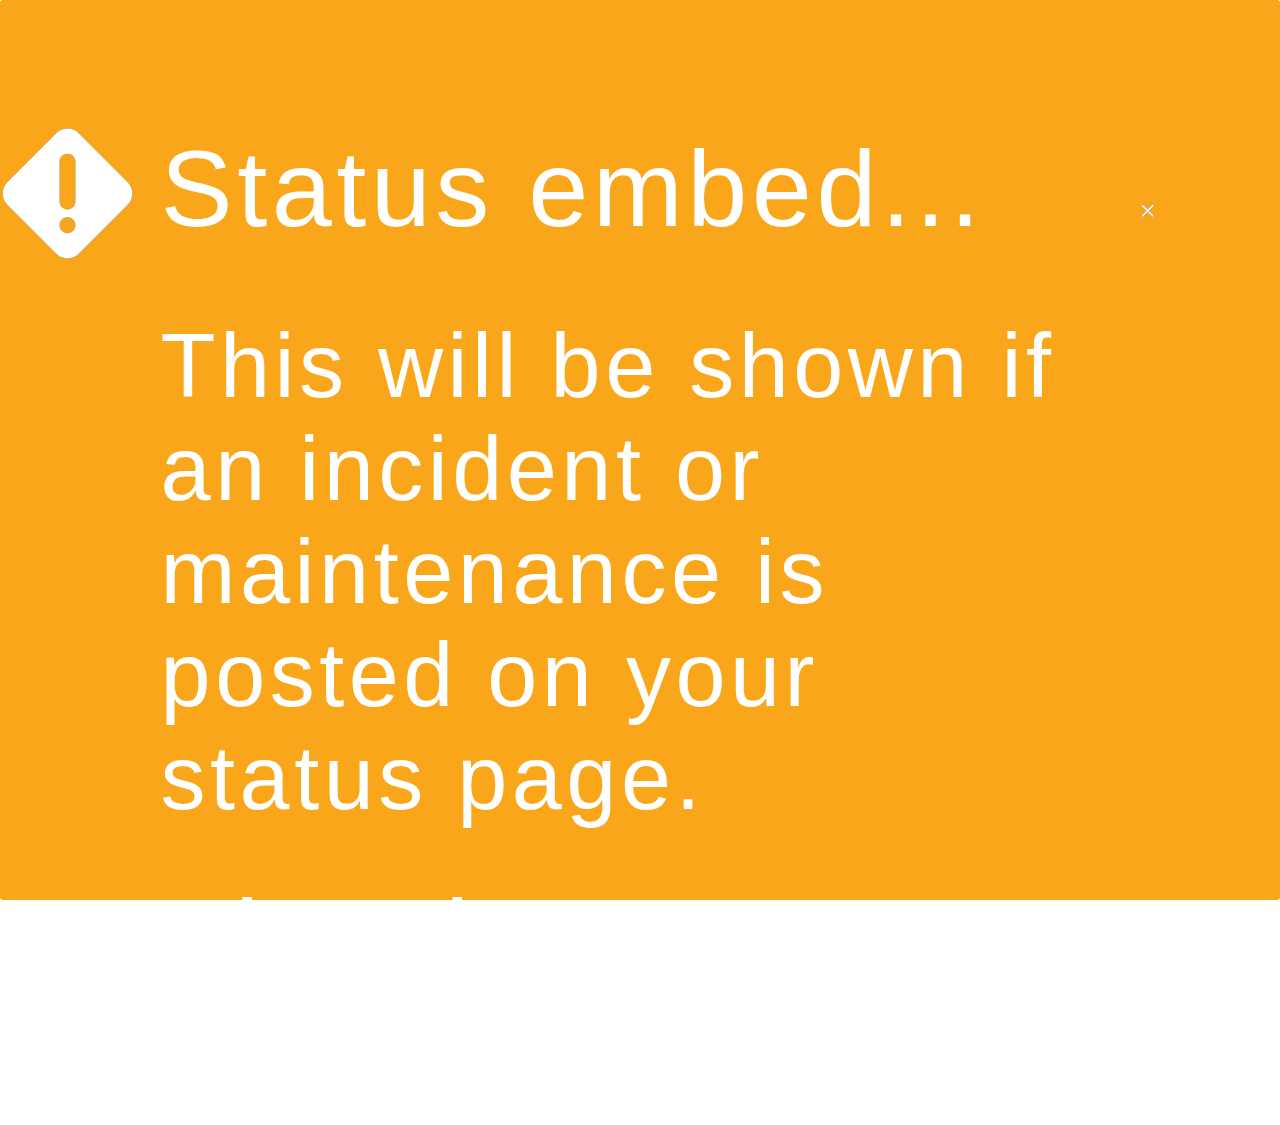
<file: frame.html>
<!DOCTYPE html>
<!-- saved from url=(0046)https://zswtg41vp2vd.statuspage.io/embed/frame -->
<html><head><meta http-equiv="Content-Type" content="text/html; charset=UTF-8">
  
<script type="text/javascript" src="./bc12d0ca7c"></script><script src="./nr-1184.min.js.download"></script><script>window.NREUM||(NREUM={});NREUM.info={"beacon":"bam.nr-data.net","errorBeacon":"bam.nr-data.net","licenseKey":"bc12d0ca7c","applicationID":"1887052,5587075","transactionName":"IlgMRUFXWFhWEE5CQwBDF0IcXVlWVgZOV0UAWgc=","queueTime":0,"applicationTime":163,"agent":""}</script>
<script>(window.NREUM||(NREUM={})).loader_config={licenseKey:"bc12d0ca7c",applicationID:"1887052"};window.NREUM||(NREUM={}),__nr_require=function(e,t,n){function r(n){if(!t[n]){var i=t[n]={exports:{}};e[n][0].call(i.exports,function(t){var i=e[n][1][t];return r(i||t)},i,i.exports)}return t[n].exports}if("function"==typeof __nr_require)return __nr_require;for(var i=0;i<n.length;i++)r(n[i]);return r}({1:[function(e,t,n){function r(){}function i(e,t,n){return function(){return o(e,[u.now()].concat(c(arguments)),t?null:this,n),t?void 0:this}}var o=e("handle"),a=e(6),c=e(7),f=e("ee").get("tracer"),u=e("loader"),s=NREUM;"undefined"==typeof window.newrelic&&(newrelic=s);var d=["setPageViewName","setCustomAttribute","setErrorHandler","finished","addToTrace","inlineHit","addRelease"],p="api-",l=p+"ixn-";a(d,function(e,t){s[t]=i(p+t,!0,"api")}),s.addPageAction=i(p+"addPageAction",!0),s.setCurrentRouteName=i(p+"routeName",!0),t.exports=newrelic,s.interaction=function(){return(new r).get()};var m=r.prototype={createTracer:function(e,t){var n={},r=this,i="function"==typeof t;return o(l+"tracer",[u.now(),e,n],r),function(){if(f.emit((i?"":"no-")+"fn-start",[u.now(),r,i],n),i)try{return t.apply(this,arguments)}catch(e){throw f.emit("fn-err",[arguments,this,e],n),e}finally{f.emit("fn-end",[u.now()],n)}}}};a("actionText,setName,setAttribute,save,ignore,onEnd,getContext,end,get".split(","),function(e,t){m[t]=i(l+t)}),newrelic.noticeError=function(e,t){"string"==typeof e&&(e=new Error(e)),o("err",[e,u.now(),!1,t])}},{}],2:[function(e,t,n){function r(){return c.exists&&performance.now?Math.round(performance.now()):(o=Math.max((new Date).getTime(),o))-a}function i(){return o}var o=(new Date).getTime(),a=o,c=e(8);t.exports=r,t.exports.offset=a,t.exports.getLastTimestamp=i},{}],3:[function(e,t,n){function r(e,t){var n=e.getEntries();n.forEach(function(e){"first-paint"===e.name?d("timing",["fp",Math.floor(e.startTime)]):"first-contentful-paint"===e.name&&d("timing",["fcp",Math.floor(e.startTime)])})}function i(e,t){var n=e.getEntries();n.length>0&&d("lcp",[n[n.length-1]])}function o(e){e.getEntries().forEach(function(e){e.hadRecentInput||d("cls",[e])})}function a(e){if(e instanceof m&&!g){var t=Math.round(e.timeStamp),n={type:e.type};t<=p.now()?n.fid=p.now()-t:t>p.offset&&t<=Date.now()?(t-=p.offset,n.fid=p.now()-t):t=p.now(),g=!0,d("timing",["fi",t,n])}}function c(e){d("pageHide",[p.now(),e])}if(!("init"in NREUM&&"page_view_timing"in NREUM.init&&"enabled"in NREUM.init.page_view_timing&&NREUM.init.page_view_timing.enabled===!1)){var f,u,s,d=e("handle"),p=e("loader"),l=e(5),m=NREUM.o.EV;if("PerformanceObserver"in window&&"function"==typeof window.PerformanceObserver){f=new PerformanceObserver(r);try{f.observe({entryTypes:["paint"]})}catch(v){}u=new PerformanceObserver(i);try{u.observe({entryTypes:["largest-contentful-paint"]})}catch(v){}s=new PerformanceObserver(o);try{s.observe({type:"layout-shift",buffered:!0})}catch(v){}}if("addEventListener"in document){var g=!1,y=["click","keydown","mousedown","pointerdown","touchstart"];y.forEach(function(e){document.addEventListener(e,a,!1)})}l(c)}},{}],4:[function(e,t,n){function r(e,t){if(!i)return!1;if(e!==i)return!1;if(!t)return!0;if(!o)return!1;for(var n=o.split("."),r=t.split("."),a=0;a<r.length;a++)if(r[a]!==n[a])return!1;return!0}var i=null,o=null,a=/Version\/(\S+)\s+Safari/;if(navigator.userAgent){var c=navigator.userAgent,f=c.match(a);f&&c.indexOf("Chrome")===-1&&c.indexOf("Chromium")===-1&&(i="Safari",o=f[1])}t.exports={agent:i,version:o,match:r}},{}],5:[function(e,t,n){function r(e){function t(){e(a&&document[a]?document[a]:document[i]?"hidden":"visible")}"addEventListener"in document&&o&&document.addEventListener(o,t,!1)}t.exports=r;var i,o,a;"undefined"!=typeof document.hidden?(i="hidden",o="visibilitychange",a="visibilityState"):"undefined"!=typeof document.msHidden?(i="msHidden",o="msvisibilitychange"):"undefined"!=typeof document.webkitHidden&&(i="webkitHidden",o="webkitvisibilitychange",a="webkitVisibilityState")},{}],6:[function(e,t,n){function r(e,t){var n=[],r="",o=0;for(r in e)i.call(e,r)&&(n[o]=t(r,e[r]),o+=1);return n}var i=Object.prototype.hasOwnProperty;t.exports=r},{}],7:[function(e,t,n){function r(e,t,n){t||(t=0),"undefined"==typeof n&&(n=e?e.length:0);for(var r=-1,i=n-t||0,o=Array(i<0?0:i);++r<i;)o[r]=e[t+r];return o}t.exports=r},{}],8:[function(e,t,n){t.exports={exists:"undefined"!=typeof window.performance&&window.performance.timing&&"undefined"!=typeof window.performance.timing.navigationStart}},{}],ee:[function(e,t,n){function r(){}function i(e){function t(e){return e&&e instanceof r?e:e?f(e,c,o):o()}function n(n,r,i,o){if(!p.aborted||o){e&&e(n,r,i);for(var a=t(i),c=v(n),f=c.length,u=0;u<f;u++)c[u].apply(a,r);var d=s[w[n]];return d&&d.push([b,n,r,a]),a}}function l(e,t){h[e]=v(e).concat(t)}function m(e,t){var n=h[e];if(n)for(var r=0;r<n.length;r++)n[r]===t&&n.splice(r,1)}function v(e){return h[e]||[]}function g(e){return d[e]=d[e]||i(n)}function y(e,t){u(e,function(e,n){t=t||"feature",w[n]=t,t in s||(s[t]=[])})}var h={},w={},b={on:l,addEventListener:l,removeEventListener:m,emit:n,get:g,listeners:v,context:t,buffer:y,abort:a,aborted:!1};return b}function o(){return new r}function a(){(s.api||s.feature)&&(p.aborted=!0,s=p.backlog={})}var c="nr@context",f=e("gos"),u=e(6),s={},d={},p=t.exports=i();p.backlog=s},{}],gos:[function(e,t,n){function r(e,t,n){if(i.call(e,t))return e[t];var r=n();if(Object.defineProperty&&Object.keys)try{return Object.defineProperty(e,t,{value:r,writable:!0,enumerable:!1}),r}catch(o){}return e[t]=r,r}var i=Object.prototype.hasOwnProperty;t.exports=r},{}],handle:[function(e,t,n){function r(e,t,n,r){i.buffer([e],r),i.emit(e,t,n)}var i=e("ee").get("handle");t.exports=r,r.ee=i},{}],id:[function(e,t,n){function r(e){var t=typeof e;return!e||"object"!==t&&"function"!==t?-1:e===window?0:a(e,o,function(){return i++})}var i=1,o="nr@id",a=e("gos");t.exports=r},{}],loader:[function(e,t,n){function r(){if(!E++){var e=b.info=NREUM.info,t=p.getElementsByTagName("script")[0];if(setTimeout(u.abort,3e4),!(e&&e.licenseKey&&e.applicationID&&t))return u.abort();f(h,function(t,n){e[t]||(e[t]=n)});var n=a();c("mark",["onload",n+b.offset],null,"api"),c("timing",["load",n]);var r=p.createElement("script");r.src="https://"+e.agent,t.parentNode.insertBefore(r,t)}}function i(){"complete"===p.readyState&&o()}function o(){c("mark",["domContent",a()+b.offset],null,"api")}var a=e(2),c=e("handle"),f=e(6),u=e("ee"),s=e(4),d=window,p=d.document,l="addEventListener",m="attachEvent",v=d.XMLHttpRequest,g=v&&v.prototype;NREUM.o={ST:setTimeout,SI:d.setImmediate,CT:clearTimeout,XHR:v,REQ:d.Request,EV:d.Event,PR:d.Promise,MO:d.MutationObserver};var y=""+location,h={beacon:"bam.nr-data.net",errorBeacon:"bam.nr-data.net",agent:"js-agent.newrelic.com/nr-1184.min.js"},w=v&&g&&g[l]&&!/CriOS/.test(navigator.userAgent),b=t.exports={offset:a.getLastTimestamp(),now:a,origin:y,features:{},xhrWrappable:w,userAgent:s};e(1),e(3),p[l]?(p[l]("DOMContentLoaded",o,!1),d[l]("load",r,!1)):(p[m]("onreadystatechange",i),d[m]("onload",r)),c("mark",["firstbyte",a.getLastTimestamp()],null,"api");var E=0},{}],"wrap-function":[function(e,t,n){function r(e){return!(e&&e instanceof Function&&e.apply&&!e[a])}var i=e("ee"),o=e(7),a="nr@original",c=Object.prototype.hasOwnProperty,f=!1;t.exports=function(e,t){function n(e,t,n,i){function nrWrapper(){var r,a,c,f;try{a=this,r=o(arguments),c="function"==typeof n?n(r,a):n||{}}catch(u){p([u,"",[r,a,i],c])}s(t+"start",[r,a,i],c);try{return f=e.apply(a,r)}catch(d){throw s(t+"err",[r,a,d],c),d}finally{s(t+"end",[r,a,f],c)}}return r(e)?e:(t||(t=""),nrWrapper[a]=e,d(e,nrWrapper),nrWrapper)}function u(e,t,i,o){i||(i="");var a,c,f,u="-"===i.charAt(0);for(f=0;f<t.length;f++)c=t[f],a=e[c],r(a)||(e[c]=n(a,u?c+i:i,o,c))}function s(n,r,i){if(!f||t){var o=f;f=!0;try{e.emit(n,r,i,t)}catch(a){p([a,n,r,i])}f=o}}function d(e,t){if(Object.defineProperty&&Object.keys)try{var n=Object.keys(e);return n.forEach(function(n){Object.defineProperty(t,n,{get:function(){return e[n]},set:function(t){return e[n]=t,t}})}),t}catch(r){p([r])}for(var i in e)c.call(e,i)&&(t[i]=e[i]);return t}function p(t){try{e.emit("internal-error",t)}catch(n){}}return e||(e=i),n.inPlace=u,n.flag=a,n}},{}]},{},["loader"]);</script>
  <meta name="viewport" content="width=device-width, initial-scale=1">
  <title>Frame</title>
  <style type="text/css">
    body {
      margin: 0;
      padding: 0;
      font-family: -apple-system, BlinkMacSystemFont, sans-serif;
      font-size: 12vh;
      letter-spacing: .5vh;
    }
    * { box-sizing: border-box; }
    a { color: inherit; }

    .frame-wrapper {
      display: flex;
      background-color: #FAA61A;
      color: #FFFFFF;
      margin: 0;
      padding: 0;
      width: 100%;
      height: 100vh;
      border-radius: 3px;
    }

    .frame-icon {
      flex: 1;
      padding-top: 14vh;
      font-size: 15vh;
      text-align: center;

      -moz-transform: scale(0.5, 0.5) translateY(-35vh);
    }

    .frame-close {
      text-align: right;
      min-width: 11vh;
      font-size: 11vh;
      flex: .7;
      padding: 14vh 14vh 0 0;

      -moz-transform: scale(0.5, 0.5) translateY(-35vh);
    }

    .frame-content {
      flex: 6;
      padding: 14vh 0 18vh 2vw;
      display: flex;
      flex-direction: column;
    }

    .incident-title {
      word-wrap: break-word;
      margin: 0;
      width: 72vw;
      max-height: 30vh;
      min-height: 16vh;
      overflow: hidden;
    }

    .incident-title p {
      font-size: 12vh;
      letter-spacing: .5vh;
      font-weight: 500;
      margin: 0;
    }

    .incident-context {
      margin-top: 5vh;
      margin-bottom: 5vh;
      font-size: 10vh;
      letter-spacing: .5vh;
      flex: 1;
    }

    .svg-button {
      border: none;
      background: none;
      cursor: pointer;
      padding: 1vh 0 2vh 0;
    }

    .frame-wrapper.mobile {
      border-radius: 0;
    }

  </style>
</head>
<body>
  <div class="frame-wrapper " id="frame-div" style="background-color: rgb(250, 166, 26); color: rgb(255, 255, 255);"><div class="frame-icon">
    <svg width="1em" height="1em" viewBox="0 0 17 17" version="1.1" xmlns="http://www.w3.org/2000/svg" xmlns:xlink="http://www.w3.org/1999/xlink" id="status-embed-svg-exclamation-icon">
    <defs>
        <path d="M13.4161506,4.41651608 L19.5838494,10.5844619 C20.3671375,11.3677813 20.3659678,12.6346542 19.5838494,13.4167144 L13.4161506,19.5839547 C12.6328625,20.3671845 11.3659678,20.3660149 10.5838494,19.5839547 L4.41615055,13.4167144 C3.63286252,12.6334846 3.6340322,11.3666116 4.41615055,10.5844619 L10.5838494,4.41651608 C11.3671375,3.63319669 12.6340322,3.63436641 13.4161506,4.41651608 Z M12,14 C12.552,14 13,13.552 13,13 L13,8 C13,7.448 12.552,7 12,7 C11.448,7 11,7.448 11,8 L11,13 C11,13.552 11.448,14 12,14 Z M12,17 C12.552,17 13,16.552 13,16 C13,15.448 12.552,15 12,15 C11.448,15 11,15.448 11,16 C11,16.552 11.448,17 12,17 Z" id="path-error"></path>
    </defs>
    <g stroke="none" stroke-width="1" fill="none" fill-rule="evenodd">
        <g transform="translate(-706.000000, -763.000000)">
            <g id="global/error" transform="translate(702.500000, 759.500000)">
                <mask id="mask-error" fill="white">
                    <use xlink:href="#path-error"></use>
                </mask>
                <use id="Combined-Shape" fill="#42526E" fill-rule="evenodd" xlink:href="#path-error"></use>
                <g id="Neutral-/-N000" mask="url(#mask-error)" fill="#FFFFFF" fill-rule="evenodd">
                    <polygon points="0 24 24 24 24 0 0 0"></polygon>
                </g>
            </g>
        </g>
    </g>
</svg>

</div>

<div class="frame-content">
  <h1 class="incident-title">
    <p>Status embed installed correctly</p>
  </h1>

  <div class="incident-item incident-context" id="incident-text-div">
    This will be shown if an incident or maintenance is posted on your status page.
  </div>

  <div class="incident-item view-link">
      <a class="page-link" href="https://status.circlebot.xyz/?utm_source=embed" target="_blank">View latest updates</a>
  </div>
</div>

<div class="frame-close">
    <button class="svg-button" onclick="dismissFrame()">
    <svg width="1em" height="1em" viewBox="0 0 13 13" version="1.1" xmlns="http://www.w3.org/2000/svg" xmlns:xlink="http://www.w3.org/1999/xlink" id="status-embed-svg-close-icon">
    <defs>
        <path d="M10,8.8214887 L14.4107443,4.41074435 C14.7361813,4.08530744 15.2638187,4.08530744 15.5892557,4.41074435 C15.9146926,4.73618126 15.9146926,5.26381874 15.5892557,5.58925565 L11.1785113,10 L15.5892557,14.4107443 C15.9146926,14.7361813 15.9146926,15.2638187 15.5892557,15.5892557 C15.2638187,15.9146926 14.7361813,15.9146926 14.4107443,15.5892557 L10,11.1785113 L5.58925565,15.5892557 C5.26381874,15.9146926 4.73618126,15.9146926 4.41074435,15.5892557 C4.08530744,15.2638187 4.08530744,14.7361813 4.41074435,14.4107443 L8.8214887,10 L4.41074435,5.58925565 C4.08530744,5.26381874 4.08530744,4.73618126 4.41074435,4.41074435 C4.73618126,4.08530744 5.26381874,4.08530744 5.58925565,4.41074435 L10,8.8214887 Z" id="path-x"></path>
    </defs>
    <g stroke="none" stroke-width="1" fill="none" fill-rule="evenodd">
        <g transform="translate(-1027.000000, -941.000000)">
            <g id="global/cross" transform="translate(1023.500000, 937.500000)">
                <mask id="mask-x" fill="white">
                    <use xlink:href="#path-x"></use>
                </mask>
                <use id="Combined-Shape" fill="#42526E" fill-rule="nonzero" xlink:href="#path-x"></use>
                <g id="Dark-neutral-/-DN070" mask="url(#mask-x)" fill="#FFFFFF" fill-rule="evenodd">
                    <polygon id="DN70" points="0 20 20 20 20 0 0 0"></polygon>
                </g>
            </g>
        </g>
    </g>
</svg>

  </button>
</div>
</div>
      <script type="text/javascript">
        var displayItemCode = '';
        var lsKeyDismissed = location.hostname + '_dismissed';
        var unresolvedItems = [];

        // check if we can use localStorage (some users may disable 3rd party cookies)
        var localStorageAvailable = true
        try {
          localStorage.setItem('test', 'test');
          localStorage.removeItem('test');
        } catch(e) {
          localStorageAvailable = false;
        }

        init = function() {
          if (localStorageAvailable && localStorage.getItem(lsKeyDismissed) == null) {
            localStorage.setItem(lsKeyDismissed, '[]')
          }
          clampTitle();
          showNewItems(unresolvedItems)
          var xhr = new XMLHttpRequest();
          setInterval(pollForChanges, 60 * 1000, '/api/v2/status.json', xhr);
        }

        showNewItems = function(unresolvedItems) {
          var dismissed = localStorageAvailable ? JSON.parse(localStorage.getItem(lsKeyDismissed)) : [];
          var dismissedSet = new Set();
          var nothingToShow = true;
          dismissed.forEach(function(d) {
            dismissedSet.add(d);
          });
          unresolvedItems.forEach(function(ui) {
            if (!dismissedSet.has(ui)) {
              showFrame();
              nothingToShow = false;
              return;
            }
          })
          if (nothingToShow) {
            dismissFrame();
          }
        }

        updateIncidentTime = function(incident_updated_at) {
          var incidentTextDiv = document.getElementById('incident-text-div')
          incidentTextDiv.textContent = 'Last updated ' + timeDifference(new Date(incident_updated_at))
        }

        showFrame = function() {
          parent.postMessage({action: 'showFrame'}, '*');
        }

        operateOnFrameJson = function(callback) {
          var xhr = new XMLHttpRequest();
          xhr.open('GET','/embed/frame.json');
          xhr.setRequestHeader("Content-Type", "application/json;charset=UTF-8");
          xhr.send();
          xhr.onreadystatechange = function() {
            if (xhr.readyState === 4 && xhr.status === 200) {
              data = JSON.parse(xhr.response);
              callback(data);
            }
          }
        }

        pollForChanges = function (url, xhr) {
          xhr.open('GET', url);
          xhr.send();
          xhr.onreadystatechange = function () {
            if (xhr.readyState === 4) {
              if (xhr.status != 304) {
                operateOnFrameJson(function(data) {
                  var frameDiv = document.getElementById('frame-div')

                  // update frame styles in case we switched mode or the settings were updated
                  frameDiv.style.backgroundColor = data.background_color
                  frameDiv.style.color = data.text_color

                  // update frame content
                  frameDiv.innerHTML = data.frame_html
                  if ("incident_last_updated_at" in data) {
                    updateIncidentTime(data.incident_last_updated_at)
                  }
                  unresolvedItems = data.unresolved_items
                  clampTitle()
                  showNewItems(unresolvedItems)
                })
              }
            }
          }
        }

        dismissFrame = function() {
          if (localStorageAvailable) {
            localStorage.setItem(lsKeyDismissed, JSON.stringify(unresolvedItems));
          } else {
            console.log("You dismissed the flag, but third party cookies are disabled on your browser so the flag will come back the next time you visit the page.")
          }

          parent.postMessage({action: 'dismissFrame'}, '*');
        }

        clampTitle = function() {
          var div = document.querySelector('.incident-title')
          var p = document.querySelector('.incident-title p');
          var divHeight = div.clientHeight;

          while (p.clientHeight > divHeight) {
            var text = p.innerHTML;

            if (!/\s/.test(text)) {
              // this case handles an infinite loop that occurred when the first word was too long to display in the banner
              // this also occurred when the first word was the only word and was too long to display, now we simply
              // truncate characters within the word itself.

              if (text.length <= 10) {
                // There's a certain point at which the zoom can make it so the text's height will never be within the div's height.
                // This at least happens on Safari becasue the formatting is weird.
                // This makes sure we don't get stuck in an infinite loop in this case.
                return;
              }

              // replace the last character with ...
              p.innerHTML = text.replace(/\w(\W*)$/, '...');
            } else {
              p.innerHTML = text.replace(/\W*\s(\S)*$/, '...'); // replace last word with ...
            }
          }
        }

        timeDifference = function(previous) {
          var msPerMinute = 60 * 1000;
          var msPerHour = msPerMinute * 60;
          var msPerDay = msPerHour * 24;
          var msPerMonth = msPerDay * 30;
          var msPerYear = msPerDay * 365;
          var now = new Date();
          var elapsedMs = now - previous;

          var elapsed = Math.round(elapsedMs/msPerMinute);
          if (elapsed == 0 ) {
            return '1 minute ago';
          }
          else if (elapsed < 60) {
            return elapsed + ' minute' + plural(elapsed) + ' ago';
          }

          elapsed = Math.round(elapsedMs/msPerHour);
          if (elapsed < 24) {
            return elapsed + ' hour' + plural(elapsed) + ' ago';
          }

          elapsed = Math.round(elapsedMs/msPerDay);
          if (elapsed < 31) {
            return elapsed + ' day' + plural(elapsed) + ' ago';
          }

          elapsed = Math.round(elapsedMs/msPerMonth);
          if (elapsed < 12) {
            return elapsed + ' month' + plural(elapsed) + ' ago';
          }

          elapsed = Math.round(elapsedMs/msPerYear);
          return elapsed + ' year' + plural(elapsed) + ' ago';
        }

        plural = function(x) {
          return (x <= 1) ? '' : 's';
        }

        init();
      </script>


</body></html>
</file>
